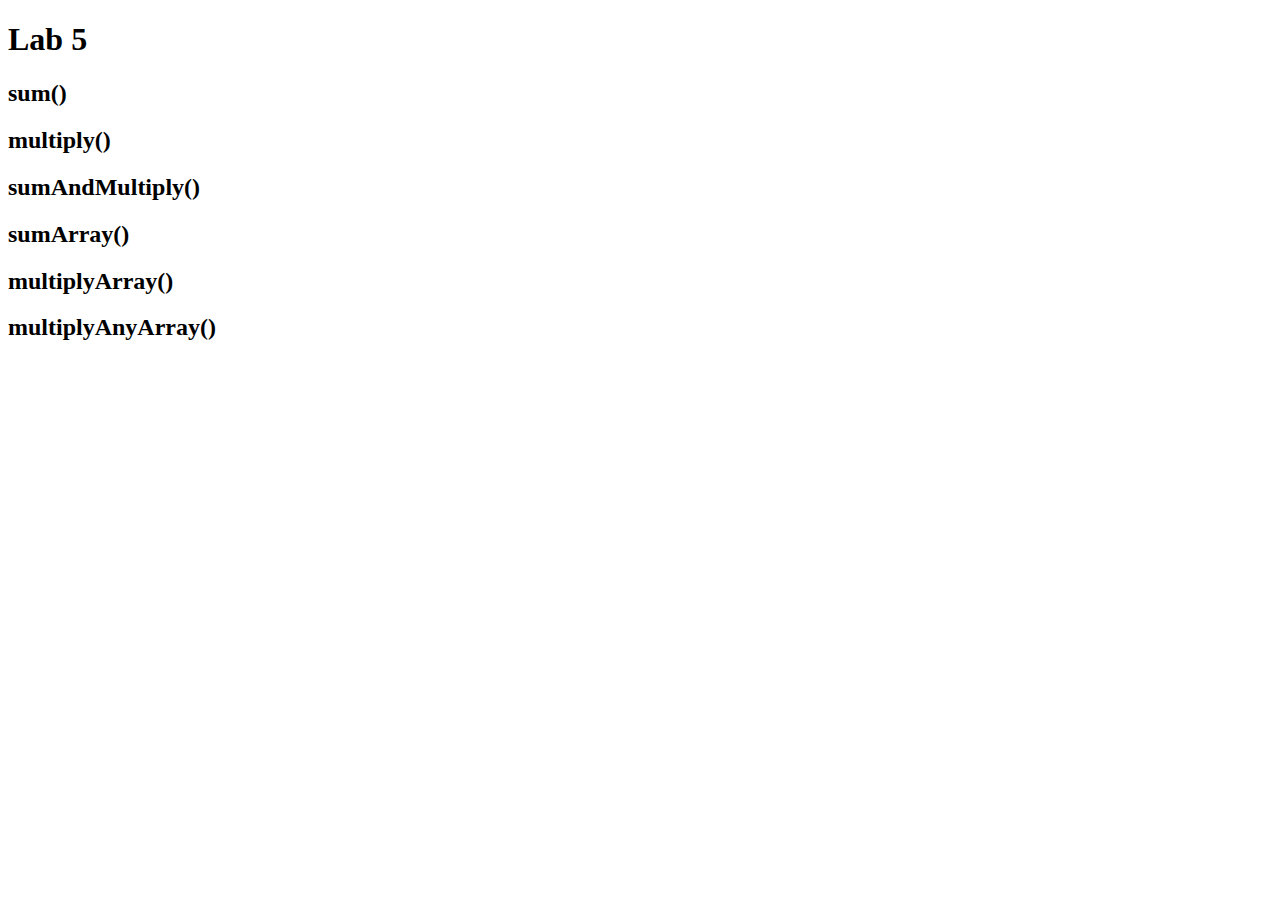
<file: 201/wk1/labs/seattle-201d56-lab-5/lab-a/starter-code/index.html>
<!DOCTYPE html>
<html>

  <head>
    <title>Lab 5</title>
  </head>

  <body>
    <h1>Lab 5</h1>

    <h2>sum()</h2>
    <p></p>

    <h2>multiply()</h2>
    <p></p>

    <h2>sumAndMultiply()</h2>
    <p></p>

    <h2>sumArray()</h2>
    <p></p>

    <h2>multiplyArray()</h2>
    <p></p>
    
    <h2>multiplyAnyArray()</h2>
    <p></p>

    <script src="tests.js" type="text/javascript"></script>
    <script src="app.js" type="text/javascript"></script>
  </body>
</html>
</file>
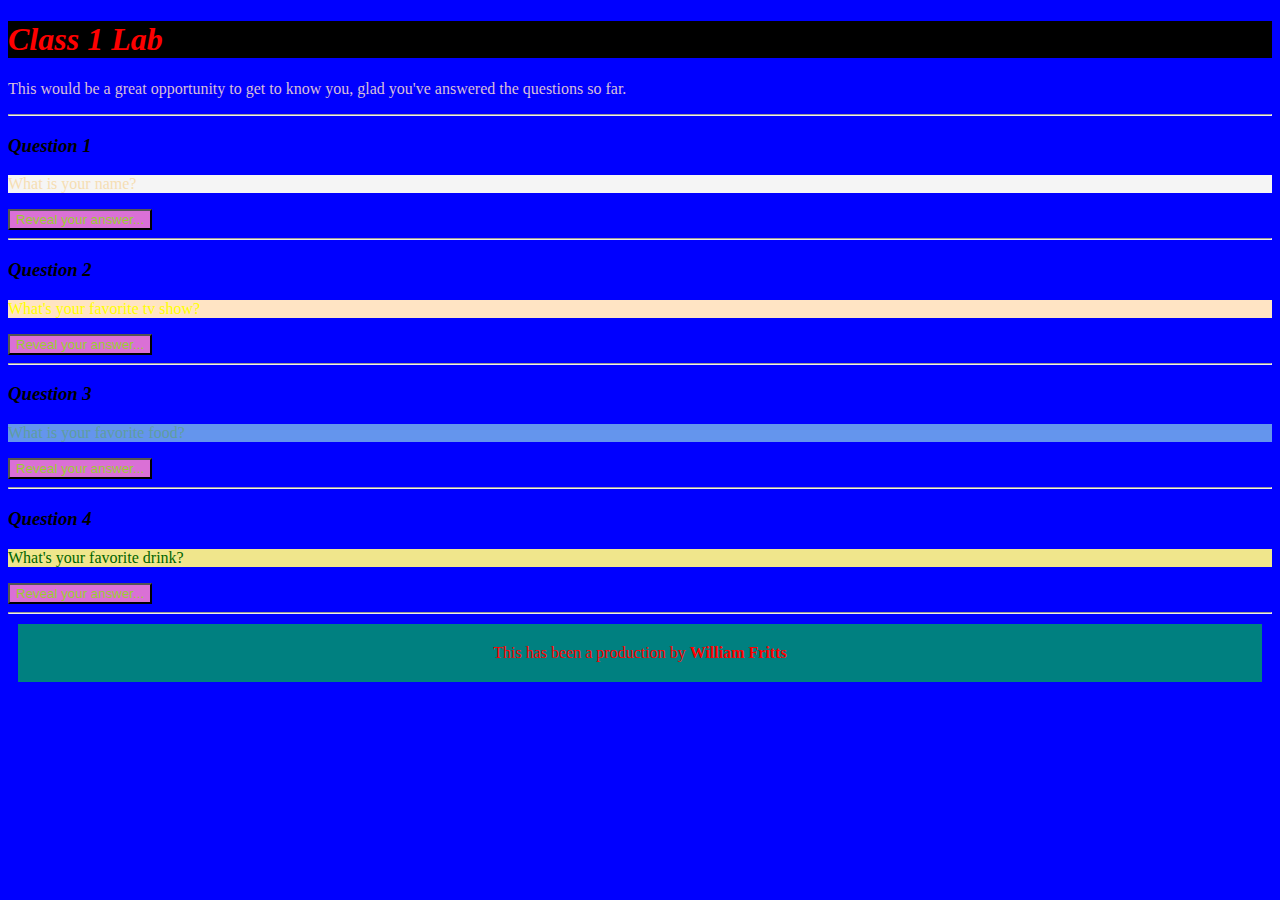
<file: 201/wk1/lab1.html>
<!DOCTYPE html>
<html lang="en">
<head>
    <meta charset="UTF-8">
    <meta name="viewport" content="width=device-width, initial-scale=1.0">
    <meta http-equiv="X-UA-Compatible" content="ie=edge">
    
    <title>Document</title>
    <style>
        body {
            background-color: blue;
        }
        p {
            color: orange;
            border: black;
            font-family: cursive;
        }

        h1 {
            font-style: italic;
            background-color: black;
            color: rgb(255, 0, 0);
        }

        h3 {
            font-style: oblique
        }

        button {
            background-color: orchid;
            color: yellowgreen;
        }

        .answer {
            color: Green;
        }

        #signOff {
            color: red;
            background-color: teal;
            padding: 20px;
            margin: 10px;
            text-align: center;
        }
    </style>
    <script>
        
        var userName = prompt('Whats is your name?');
        alert('Hi ' + userName + ' welcome.');
        console.log('When asked their name, the user responded ' + userName);

        var tvShow = prompt('What\'s your favorite tv show?');
        alert(userName + ', ' + tvShow + ' is an excellent choice of entertainment!');
        console.log('When the user was asked their favorite tv show, they responded with ' + tvShow);

        var foodChoice = prompt('What is your favorite snack?');
        alert('Yummm. So ' +userName + ', you\'re going to watch ' + tvShow + ' while eating ' + foodChoice + ' that sounds delicious.');
        console.log('When the user was asked their favorite snack, they responded with ' + foodChoice);

        var drinkChoice = prompt('What\'s your favorite drink?');
        alert('Wow ' + userName + ', not only are you watching ' + tvShow + ', which is an amazing show. But you\'re eating ' + foodChoice + ' and drinking  ' + drinkChoice + ', that is quite the relaxation routine.');
        console.log('The user was asked if the skip commercials and said ' + drinkChoice);
        
    </script>
</head>
<body>
    <main>
    <h1>Class 1 Lab</h1>
    <p style="color:thistle;">This would be a great opportunity to get to know you, glad you've answered the questions so far.</p>
    <hr>
    <h3>Question 1</h3>
    <p style="color:wheat; background-color:whitesmoke">What is your name?</p>
    <p id="q1" class="answer"></p>
    <button type="button" onclick = "document.getElementById('q1') .innerHTML =  userName; " >Reveal your answer...</button>
    <hr>
    <h3>Question 2</h3>
    <p style="color:yellow; background-color: bisque">What's your favorite tv show?</p>
    <p id="q2" class="answer"></p>
    <button type="button" onclick = "document.getElementById('q2') .innerHTML =  tvShow; " >Reveal your answer...</button>
    <hr>
    <h3>Question 3</h3>
    <p style="color:cadetblue; background-color:cornflowerblue;">What is your favorite food?</p>
    <p id="q3" class="answer"></p>
    <button type="button" onclick = "document.getElementById('q3') .innerHTML =  foodChoice; " >Reveal your answer...</button>
    <hr>
    <h3>Question 4</h3>
    <p style="color:darkgreen; background-color: khaki;">What's your favorite drink?</p>
    <p id="q4" class="answer"></p>  
    <button type="button" onclick = "document.getElementById('q4') .innerHTML =  drinkChoice; " >Reveal your answer...</button>
    <hr>
    </main>
    <footer>
        <p id="signOff">This has been a production by <strong>William Fritts</strong></p>
    </footer>
</body>
</html>
</file>
